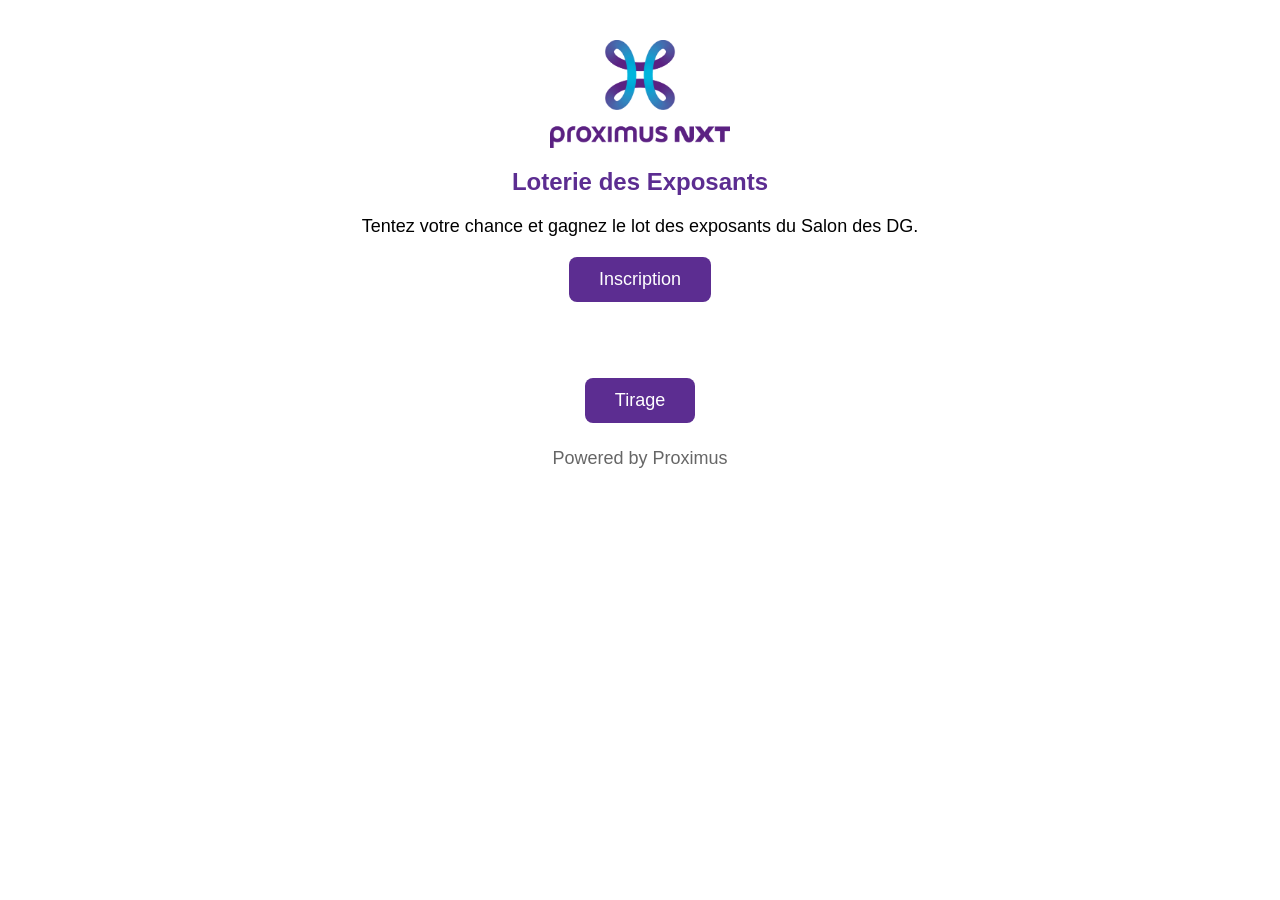
<file: index.html>
<!DOCTYPE html>
<html lang="fr">

<head>
    <meta charset="UTF-8">
    <meta name="viewport" content="width=device-width, initial-scale=1.0">
    <title>Salon des DG - Loterie des Exposants</title>

    <link rel="stylesheet" href="style.css">
</head>

<body>

<div class="welcome">

    <img src="logo-proximus.png"
         alt="Proximus"
        class="logo">
     <h2>Loterie des Exposants</h2>

    <p>
        Tentez votre chance et gagnez le lot des exposants du Salon des DG.
    </p>

 <button onclick="window.location.href='register.html'">
    Inscription
</button>
    
    <br><br>
    
    <button onclick="tirage()">
        Tirage
    </button>

    <p id="resultat"></p>

  

    <div class="actions">

  
        
  <p class="powered">
        Powered by Proximus
    </p>
</div>

<script src="script.js"></script>

</body>
</html>
</file>
<file: style.css>
body {
    font-family: Arial, sans-serif;
    background: white;
    margin: 0;
    text-align: center;
}

.welcome {
    width: 90%;
    max-width: 1200px;
    margin: auto;
    padding: 20px;
}

.logo {
    display: block;
    max-width: 180px;
    width: 100%;
    height: auto;
    margin: 20px auto;
}

.login-logo {
    display: block;
    width: 100px;
    max-width: 45vw;
    height: auto;
    margin: 10px auto 20px;
}

h1 {
    text-align: center;
    color: #5c2d91;
    margin-bottom: 30px;
}

h2 {
    color: #5c2d91;
}

p {
    font-size: 18px;
}

button {
    display: block;
    margin: 20px auto;
    background: #5c2d91;
    color: white;
    border: none;
    border-radius: 8px;
    padding: 12px 30px;
    font-size: 18px;
    cursor: pointer;
}

#resultat {
    margin-top: 20px;
    font-size: 24px;
    font-weight: bold;
    color: #5c2d91;
}
.powered {
    margin-top: 25px;
    color: #666;
}

.progress-bar {
    width: 300px;
    height: 20px;
    background: #ddd;
    margin: auto;
    border-radius: 20px;
    overflow: hidden;
}

#progress {
    width: 0%;
    height: 100%;
    background: #5c2d91;
    transition: 0.5s;
}

.progress-section {
    width: 100%;
    max-width: 500px;
    margin: 30px auto;
}

.progress-bar {
    width: 100%;
    max-width: 320px;
    height: 20px;
    margin: 20px auto;
    overflow: hidden;
    background-color: #dddddd;
    border-radius: 20px;
}

#progress {
    width: 0%;
    height: 100%;
    background: linear-gradient(
        90deg,
        #5c2d91,
        #00a9ce
    );
    border-radius: 20px;
    transition: width 0.5s ease;
}

#status {
    min-height: 24px;
    margin: 20px 0;
    color: #5c2d91;
    font-weight: bold;
}

.dashboard-actions {
    display: flex;
    flex-direction: column;
    align-items: center;
    gap: 12px;
    margin-top: 25px;
}

.btn {
    display: inline-block;
    padding: 12px 30px;
    color: white;
    font-size: 18px;
    text-decoration: none;
    background-color: #5c2d91;
    border-radius: 8px;
}

.btn:hover {
    background-color: #472170;
}

.admin-page {
    max-width: 900px;
}

.admin-stats {
    display: grid;
    grid-template-columns:
        repeat(3, minmax(0, 1fr));
    gap: 15px;
    margin: 30px auto;
}

.stat-box {
    padding: 20px 12px;
    background-color: #f3eef8;
    border: 1px solid #ddd1e8;
    border-radius: 12px;
}

.stat-box strong {
    display: block;
    margin-bottom: 8px;
    color: #5c2d91;
    font-size: 32px;
}

.stat-box span {
    color: #444444;
    font-size: 14px;
}

.draw-results {
    max-width: 650px;
    margin: 30px auto;
}

.prize-card {
    margin: 18px 0;
    padding: 22px;
    background-color: white;
    border: 2px solid #dddddd;
    border-radius: 14px;
    box-shadow:
        0 8px 20px
        rgba(0, 0, 0, 0.08);
}

.first-prize {
    border-color: #d4af37;
    background-color: #fffbea;
}

.second-prize {
    border-color: #a7a7a7;
    background-color: #f6f6f6;
}

.third-prize {
    border-color: #b87333;
    background-color: #fff5ec;
}

.medal {
    font-size: 42px;
}

.prize-card h3 {
    margin: 8px 0;
    color: #5c2d91;
    font-size: 24px;
}

.prize-card p {
    font-size: 20px;
    line-height: 1.5;
}

.prize-card small {
    color: #666666;
    font-size: 14px;
}

.admin-actions {
    display: flex;
    justify-content: center;
    gap: 14px;
    flex-wrap: wrap;
    margin-top: 30px;
}

button:disabled {
    cursor: not-allowed;
    opacity: 0.55;
}

.hidden {
    display: none !important;
}

@media screen and (max-width: 650px) {
    .admin-stats {
        grid-template-columns: 1fr;
    }
}
</file>
